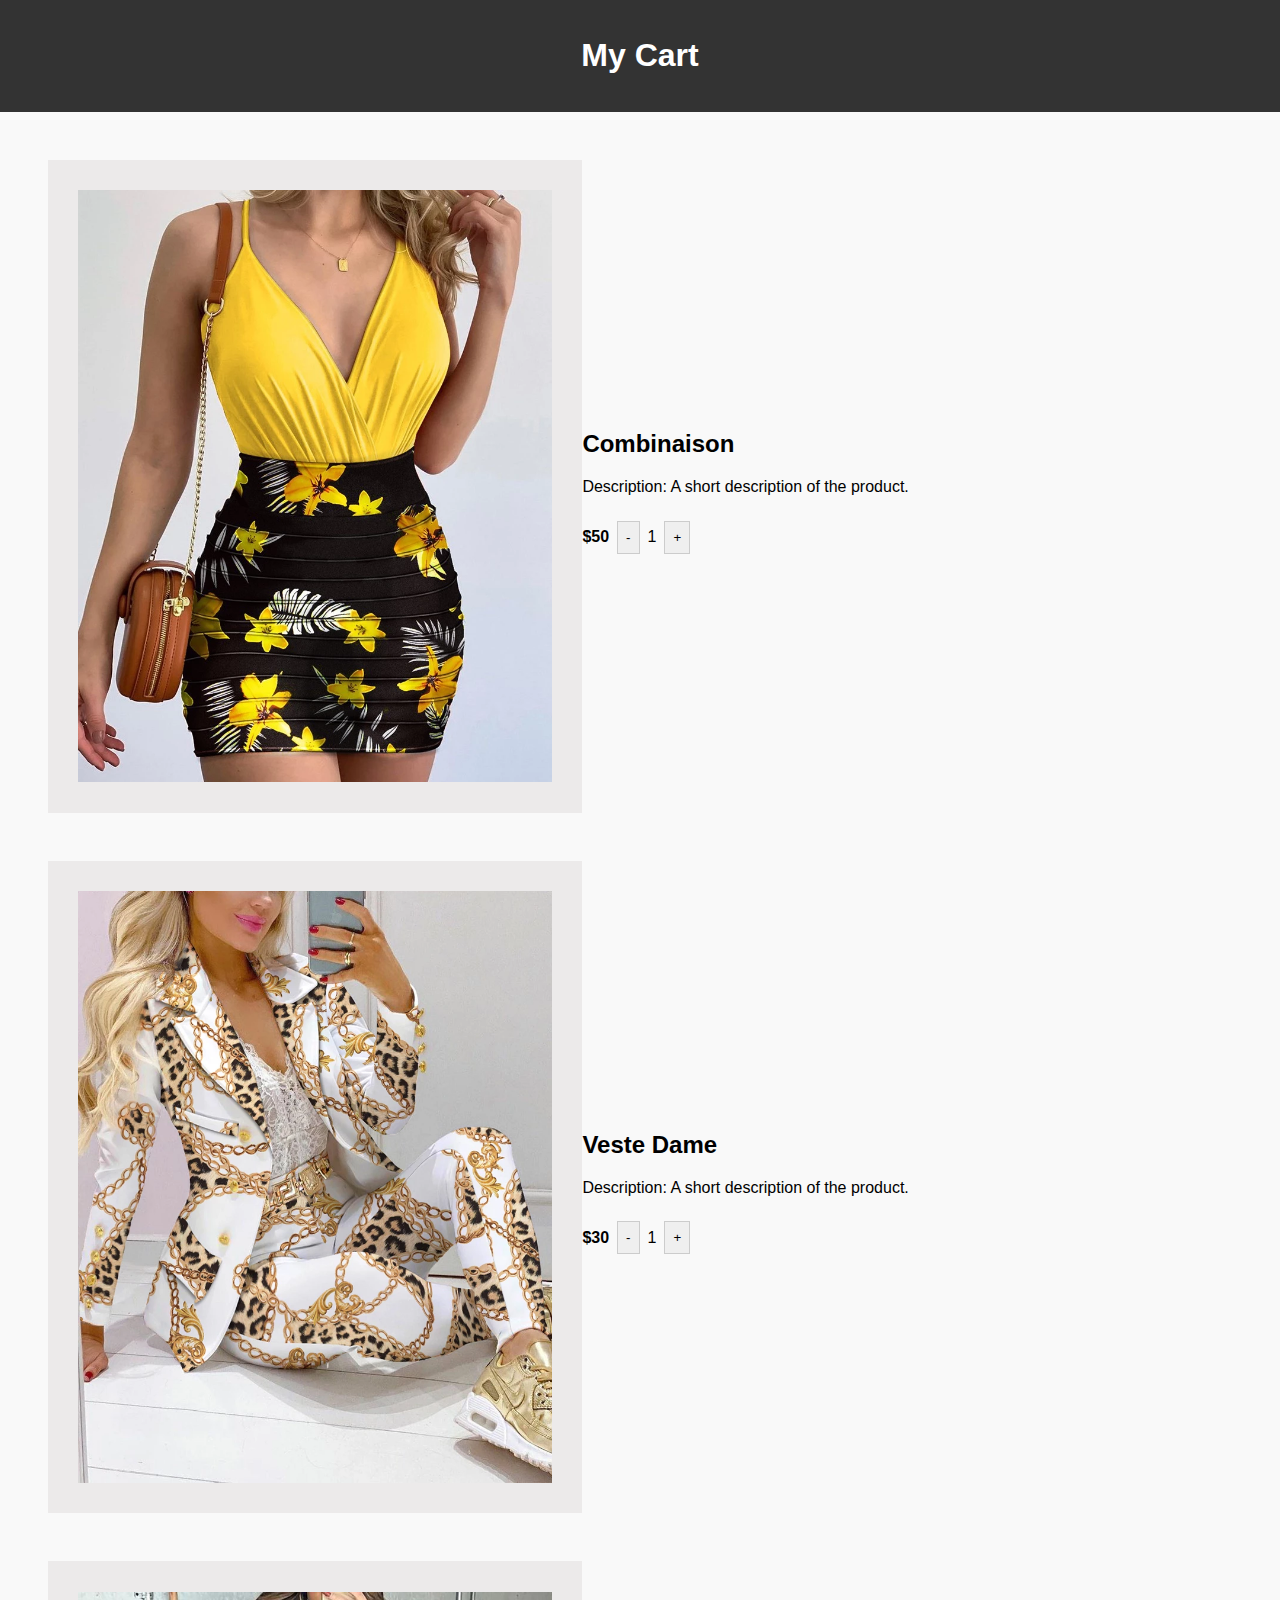
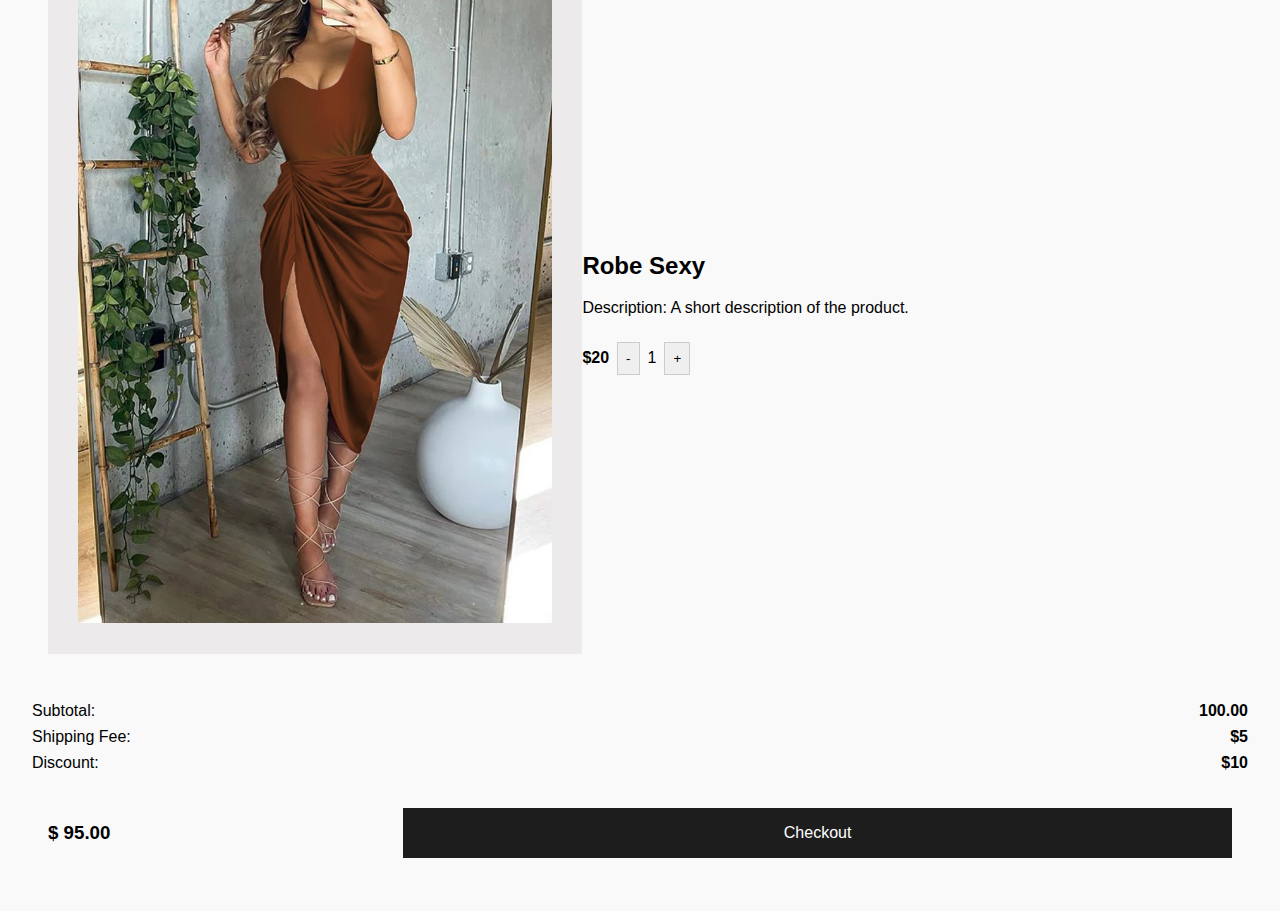
<file: index.html>
<!DOCTYPE html>
<html lang="en">
<head>
    <meta charset="UTF-8">
    <meta name="viewport" content="width=device-width, initial-scale=1.0">
    <title>My Card</title>
    <link rel="stylesheet" href="/css/style.css">
</head>
<body>
    <header>
        <h1>My Cart</h1>
    </header>
    <main>
        <div class="cart-item" data-price="50">
            <div class="image-container">
                <img src="/new-arrivals/1.webp" alt="Product Image">
            </div>
            <div class="item-details">
                <h2>Combinaison</h2>
                <p>Description: A short description of the product.</p>
                <div class="quantity-control">
                    <p><strong>$50</strong> </p>
                    <button class="quantity-btn" onclick="updateQuantity(this, -1)">-</button>
                    <span class="quantity">1</span>
                    <button class="quantity-btn" onclick="updateQuantity(this, 1)">+</button>
                </div>
            </div>
        </div>
        <div class="cart-item" data-price="30">
            <div class="image-container">
                <img src="/new-arrivals/2.webp" alt="Product Image">
            </div>
            <div class="item-details">
                <h2>Veste Dame</h2>
                <p>Description: A short description of the product.</p>
                <div class="quantity-control">
                    <p><strong> $30</strong></p>
                    <button class="quantity-btn" onclick="updateQuantity(this, -1)">-</button>
                    <span class="quantity">1</span>
                    <button class="quantity-btn" onclick="updateQuantity(this, 1)">+</button>
                </div>
            </div>
        </div>
        <div class="cart-item" data-price="20">
            <div class="image-container">
                <img src="/new-arrivals/3.webp" alt="Product Image">
            </div>
            <div class="item-details">
                <h2>Robe Sexy</h2>
                <p>Description: A short description of the product.</p>
                <div class="quantity-control">
                    <p> <strong>$20</strong></p>
                    <button class="quantity-btn" onclick="updateQuantity(this, -1)">-</button>
                    <span class="quantity">1</span>
                    <button class="quantity-btn" onclick="updateQuantity(this, 1)">+</button>
                </div>
            </div>
        </div>
        <div class="cart-summary">
            <div class="summary-item">
                <p>Subtotal:</p>
                <span id="subtotal">$100</span>
            </div>
            <div class="summary-item">
                <p>Shipping Fee:</p>
                <span id="shipping">$5</span>
            </div>
            <div class="summary-item">
                <p>Discount:</p>
                <span id="discount">$10</span>
            </div>
            <div class="btn">
                <h3 class="">$ <span id="total">95</span></h3>
                <button class="checkout-btn flex-1"><a href="/checkout.html">Checkout</a></button>
            </div>
        </div>
    </main>
    <script src="/script.js"></script>
</body>
</html>
</file>
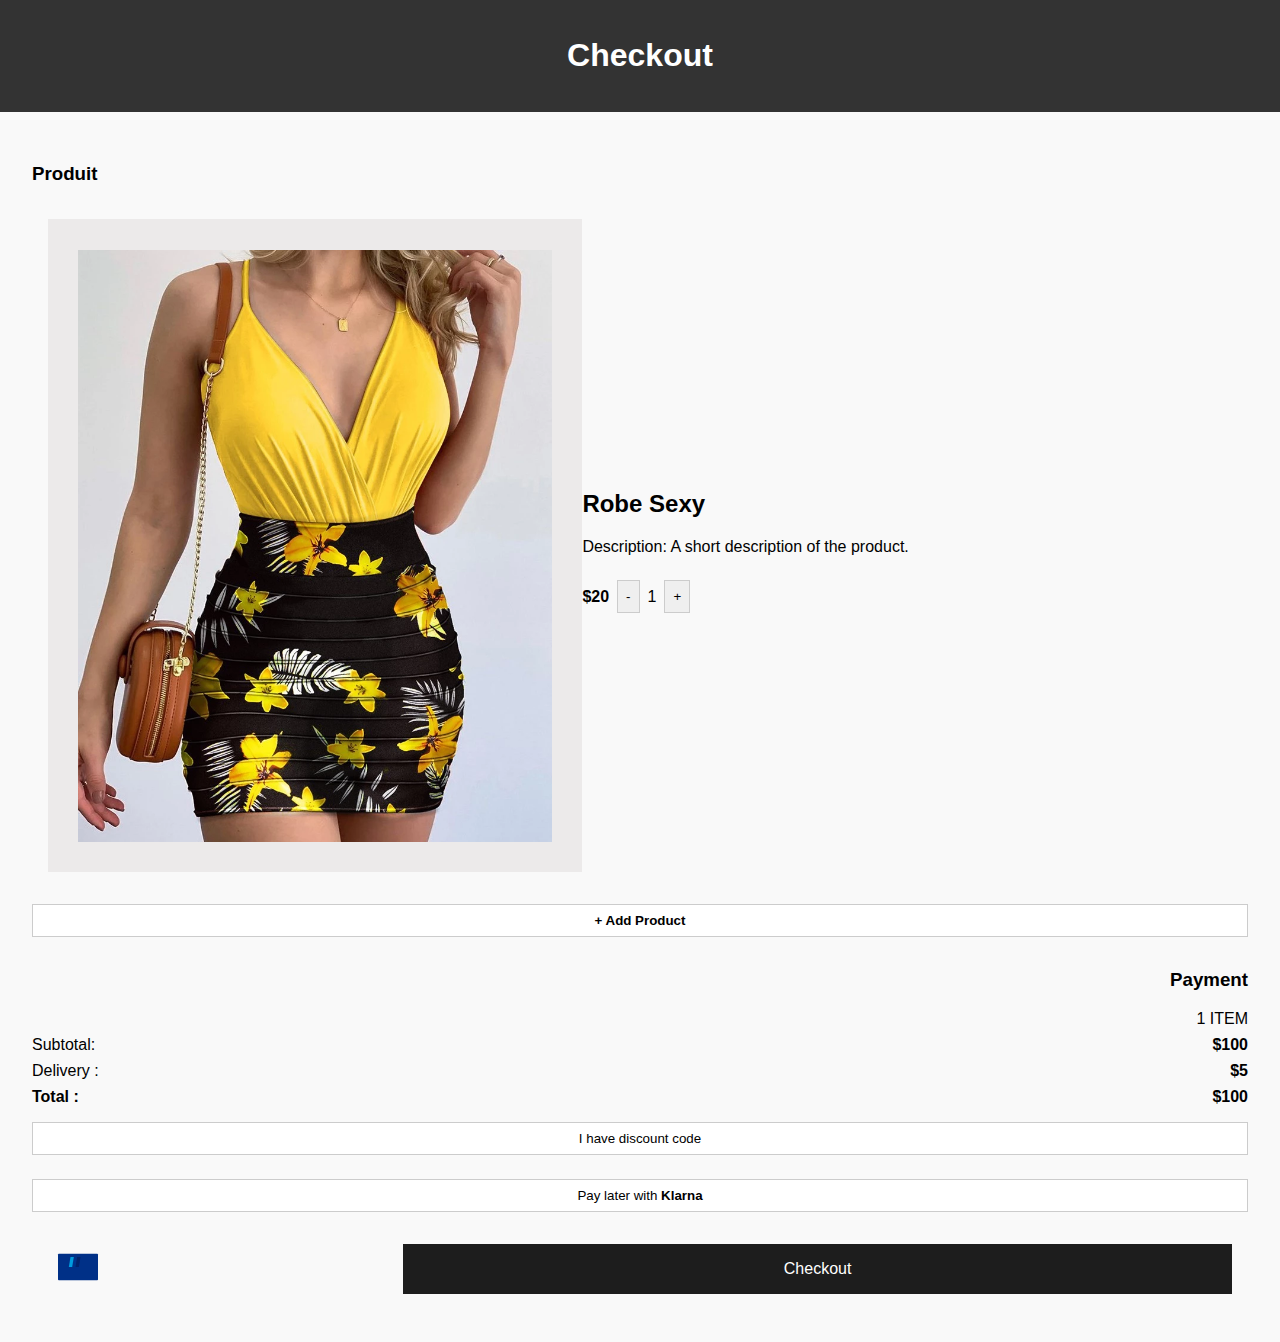
<file: checkout.html>
<!DOCTYPE html>
<html lang="en">
<head>
    <meta charset="UTF-8">
    <meta name="viewport" content="width=device-width, initial-scale=1.0">
    <title>Checkout Page</title>
    <link rel="stylesheet" href="/css/style.css">
</head>
<body>
    <header>
        <h1>Checkout</h1>
    </header>
    <main>
        <div class="title">
            <h3>Produit</h3>
        </div>
        <div class="cart-item" data-price="20">
            <div class="image-container">
                <img src="/new-arrivals/1.webp" alt="Product Image">
            </div>
            <div class="item-details">
                <h2>Robe Sexy</h2>
                <p>Description: A short description of the product.</p>
                <div class="quantity-control">
                    <p> <strong>$20</strong></p>
                    <button class="quantity-btn" onclick="updateQuantity(this, -1)">-</button>
                    <span class="quantity">1</span>
                    <button class="quantity-btn" onclick="updateQuantity(this, 1)">+</button>
                </div>
            </div>
        </div>
        <div class="btn-payment">
            <button class="checkout flex-1"><a href="/"><strong>+ Add Product</strong> </a></button>
        </div>
        <div class="cart-summary">
            <div class="payment">
                <h3>Payment</h3>
                <p class="items-number">
                    <span id="items-number">1</span> ITEM
                </p>
            </div>
            <div class="summary-item">
                <p>Subtotal:</p>
                <span id="subtotal">$100</span>
            </div>
            <div class="summary-item">
                <p>Delivery :</p>
                <span id="shipping">$5</span>
            </div>
            <div class="summary-item">
                <p><strong>Total :</strong></p>
                <span id="subtotal">$100</span>
            </div>
            </div>
            <div class="btn-payment gap">
                <button class="checkout flex-1"><a href="/checkout.html">I have discount code </a></button><br>            
                <button class="checkout flex-1"><a href="/checkout.html">Pay later with <strong>Klarna</strong> </a></button>
            </div>
            <div class="btn">
                <div class="paypal-icon flex-1">
                    <svg xmlns="http://www.w3.org/2000/svg" viewBox="0 0 24 24" width="60" height="40">
                        <path fill="#003087" d="M23.5 4h-23C.2 4 0 4.2 0 4.5v15c0 .3.2.5.5.5h23c.3 0 .5-.2.5-.5v-15c0-.3-.2-.5-.5-.5z"/>
                        <path fill="#009CDE" d="M6.5 12h2l1-6h-2l-1 6z"/>
                        <path fill="#012169" d="M10.5 12h2l1-6h-2l-1 6z"/>
                    </svg>
                </div>
                <button class="checkout-btn flex-2"><a href="/checkout.html">Checkout</a></button>
            </div>
        </div>
    </main>
    
</body>
</html>
</file>
<file: css/style.css>
body {
    font-family: Arial, sans-serif;
    margin: 0;
    padding: 0;
    background-color: #f9f9f9;
}

header {
    background-color: #333;
    color: white;
    padding: 1rem;
    text-align: center;
}


.flex{
    display: flex;
}

.flex-1{
    flex: 1;
}
.flex-2{
    flex: 2;
}
.gap{
    gap: 1rem;
}
.gap-1{
    gap: 0.5rem;
}
.jcsb{
    justify-content: space-between;
}

a {
    text-decoration: none;
    color: white;
}
a:hover {
    color: #00000088;
}
main {
    padding: 2rem;
}

.cart-item {
    display: flex;
    align-items: center;
    padding: 1rem;
    margin-bottom: 1rem;
    border-radius: 5px;
}


.image-container {
    display: flex;
    justify-content: center;
    align-items: center;
    width: 40%; 
    height: auto; 
    background-color: #e3dfdf90; 
    padding: 1.9rem; 
}

.image-container img {
    display: block;
    max-width: 100%; 
    height: auto; 
}

.quantity-control {
    display: flex;
    align-items: center;
    margin-top: 0.5rem;
}

.quantity-btn {
    color: black;
    border: none;
    padding: 0.5rem;
    border: 1px solid #ccc;
    cursor: pointer;
    margin: 0 0.5rem;
}

.quantity-btn:hover {
    background-color: #ccc;
}

.cart-summary {
    text-align: right;
    margin-top: 2rem;
}

.cart-summary p {
    margin: 0.5rem 0;
}
.summary-item {
    display: flex;
    justify-content: space-between;
    align-items: center;
    margin-bottom: 0.5rem;
}

.summary-item p {
    margin: 0;
}

.summary-item span {
    font-weight: bold;
}

.checkout-btn {
    background-color: #1d1d1d;
    color: white;
    border: none;
    padding: 0.5rem 1rem;
    cursor: pointer;
}

.checkout-btn:hover {
    background-color: #2c342f;
}

.btn-payment {
    display: flex;
    flex-direction: column; 
    gap: 0.2rem;
    margin-top: 1rem;
}

.btn-payment .checkout {
    background-color: white; 
    color: black;
    border: 1px solid #ccc; 
    padding: 0.5rem 1rem; 
    text-align: center;
    cursor: pointer;
    transition: background-color 0.3s ease, color 0.3s ease;
}

.btn-payment .checkout a {
    text-decoration: none;
    color: black;
}

.btn-payment .checkout:hover {
    background-color: #f0f0f0; 
    color: #333;
}


.visa-icon {
    flex: 0 0 30%; /* L'icône occupe 30% de l'espace */
    display: flex;
    justify-content: center;
    align-items: center;
}

.btn {
    display: flex;
    align-items: center;
    justify-content: space-between; 
    gap: 1rem; 
    margin-top: 1rem;
    padding: 1rem; 
    background-color: #f9f9f9; 
}

.checkout-btn {
    flex: 0 0 70%; 
    background-color: #1d1d1d;
    color: white;
    border: none;
    padding: 1rem;
    text-align: center;
    cursor: pointer;
    transition: background-color 0.3s ease;
}

.checkout-btn a {
    text-decoration: none;
    color: white;
    font-size: 1rem;
}

.checkout-btn:hover {
    background-color: #2c342f;
}
/* Responsive Design */
@media (max-width: 768px) {
    main {
        padding: 1rem;
    }
     .btn{
        display: flex;
        justify-content: space-between;
        gap: 1rem;
        border-top: 1px solid #ccc;
        padding: 1rem 0;
        margin-top: 1rem;
     }
    .cart-item {
        flex-direction: row; 
        align-items: center;
        gap: 1rem; 
        
    }

    .image-container {
        width: 50%;
        margin-bottom: 1rem; 
    }

    .item-details {
        text-align: center; 
    }

    .quantity-control {
        display: flex;
        justify-content: space-between;
        align-items: center;
        margin-top: 1rem;
    }

    .cart-summary {
        text-align: left;
    }
    .summary-item {
        display: flex;
        justify-content: space-between;
    }

    .summary-item span {
        margin-top: 0.5rem; 
    }
    .payment{
        display: flex;
        justify-content: space-between;
        align-items: center;
        margin-top: 1rem;
        padding: 1rem;
    }
    .btn-payment {
        flex-direction: column; 
    }
}

@media (max-width: 480px) {
    .image-container {
        width: 100%; 
        padding: 0.5rem; 
    }

    .item-details {
        text-align: center; 
    }
    header h1 {
        font-size: 1.5rem;
    }

    .checkout-btn {
        width: 100%;
        text-align: center;
    }
}
</file>
